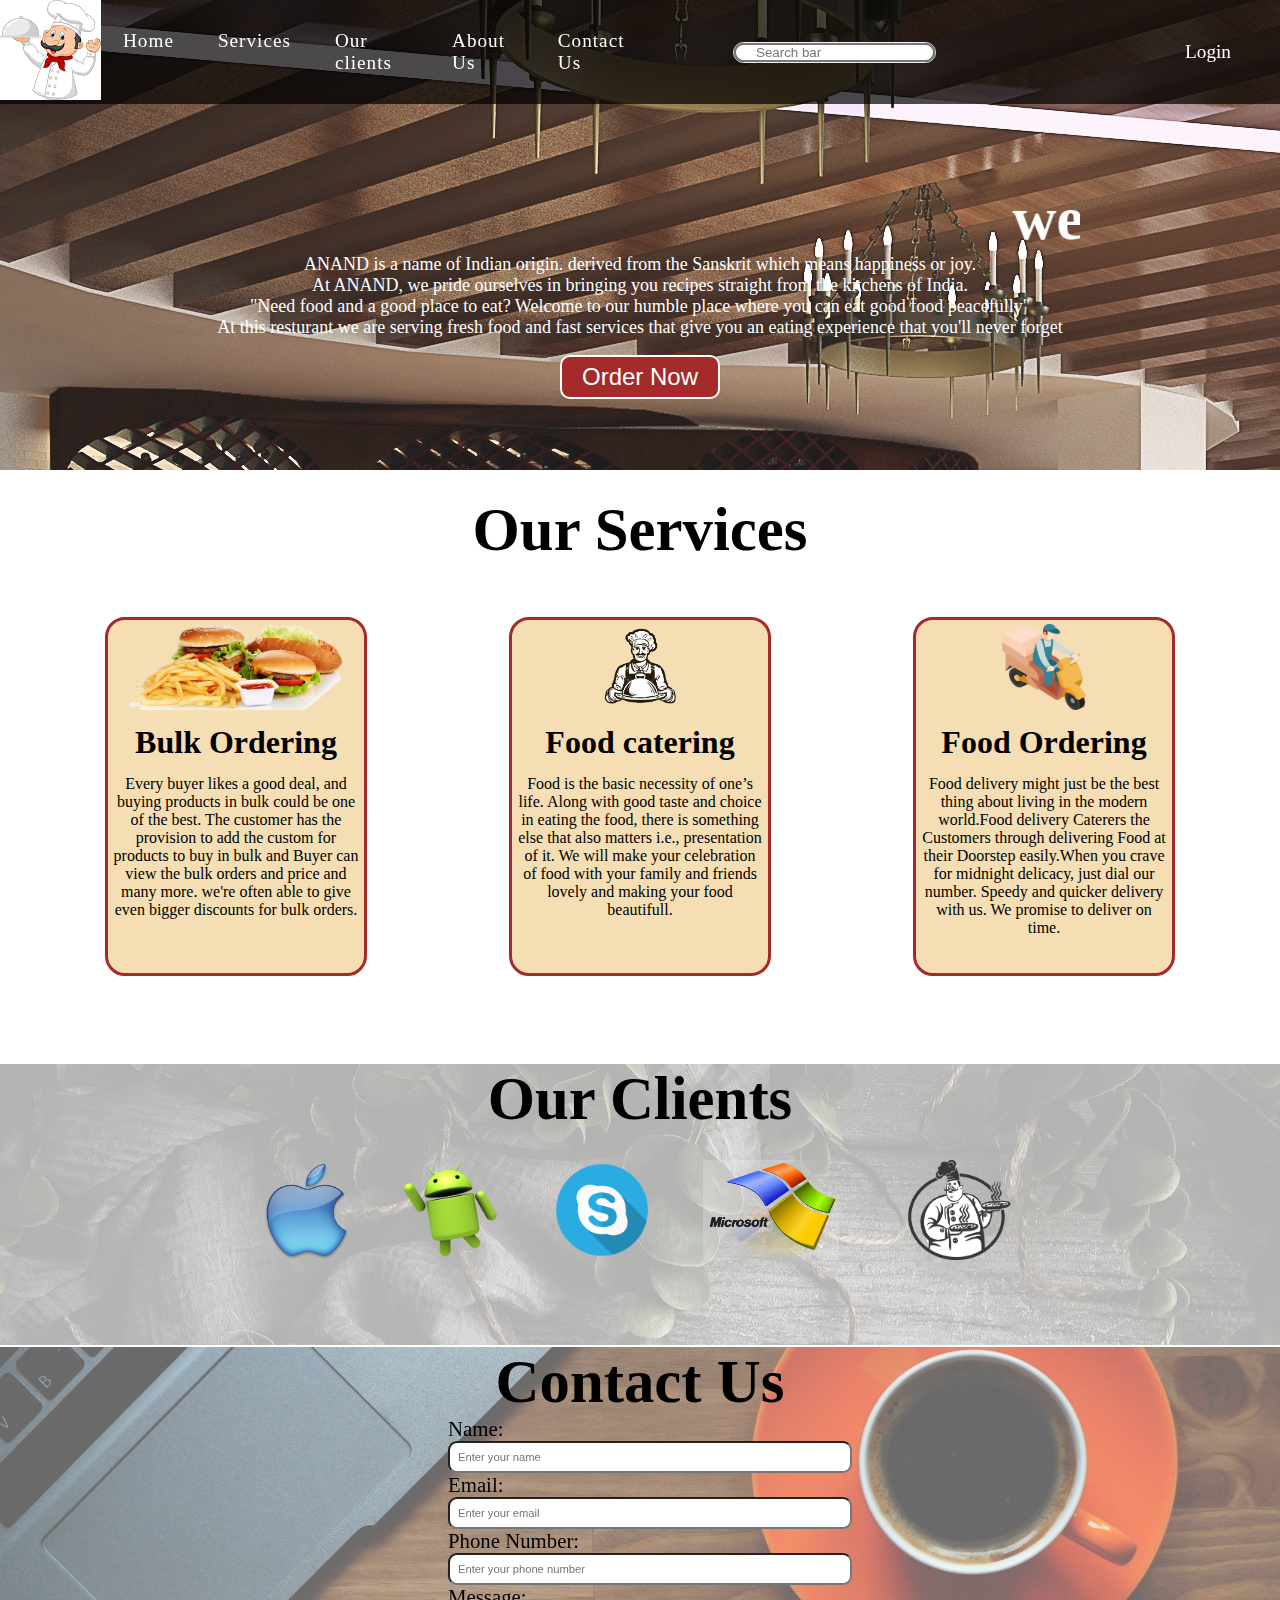
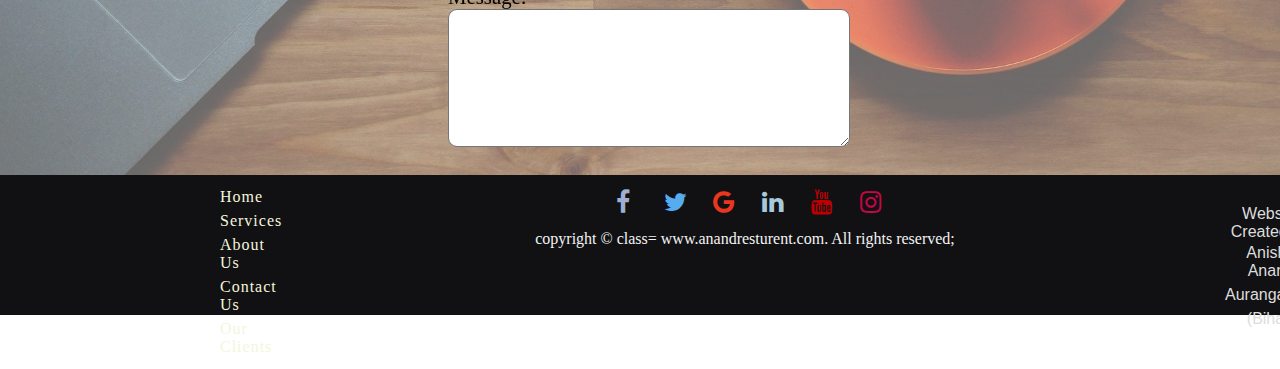
<file: index.html>
<!DOCTYPE html>
<html lang="en">

<head>
    <meta charset="UTF-8">
    <meta http-equiv="X-UA-Compatible" content="IE=edge">
    <meta name="viewport" content="width=device-width, initial-scale=1.0">
    <title>ANAND RESTAURANT | anandrestaurant.com</title>
    <link rel="stylesheet" href="style.css">
    <link rel="stylesheet" href="https://cdnjs.cloudflare.com/ajax/libs/font-awesome/4.7.0/css/font-awesome.min.css">
    <style>
        .fa {
            padding: 15px;
            font-size: 25px;
            width: 15px;
            text-align: center;
            text-decoration: none;
            margin: 0px 0px;
            border-radius: 50%;
        }
        </style>
        <link rel="stylesheet" media="screen and (max-width: 900px)" href="phone.css">

</head>

<body>
    <nav id="navbar">
        <div class="logo">
            <img src="logo3.png" alt="anandrestaurant.com">
        </div>
        <ul>
            <li class="item"><a href="index.html">Home</a></li>
            <li class="item"><a href="services.html"> Services</a></li>
            <li class="item"><a href="client.html">Our clients</a></li>
            <li class="item"><a href="#about us">About Us</a></li>
            <li class="item"><a href="contact.html"> Contact Us</a></li>
        </ul>
        <div id="search"><input type="search" placeholder="Search bar"></div>
        <div id="login">
            <ul>
            <li ><a href="login.html">Login</a></li></ul>
        </div>
    </nav>
    <section id="home">
       <marquee behavior="scroll" scrollamount="12" direction="left"> <h1 class="h-primary">welcome to Anand Resturant</h1></marquee> 
        <p>ANAND is a name of Indian origin. derived from the Sanskrit which means happiness or joy. </p>
        <p>At ANAND, we pride ourselves in bringing you recipes straight from the kitchens of India. </p>
        <p>"Need food and a good place to eat? Welcome to our humble place where you can eat good food peacefully"</p>
        <p>At this resturant we are serving fresh food and fast services that give you an eating experience that you'll never forget</p>
        <button class="btn">Order Now</button>
    </section>
    <section id="services-container">
        <h1 class="h-primary center">Our Services </h1>
        <div id="services">
            <div class="box">
                <img src="food.png" alt="">
                <h2 class="h-secondary center">Bulk Ordering</h2>
                <p class="center">Every buyer likes a good deal, and buying products in bulk could be one of the best. The customer has the provision to add the custom  for products to buy in bulk and Buyer can view the bulk orders and price and many more. we're often able to give even bigger discounts for bulk orders. </p>
            </div>
            <div class="box">
                <img src="logo4.png" alt="">
                <h2 class="h-secondary center">Food catering</h2>
                <p class="center">Food is the basic necessity of one’s life. Along with good taste and choice in eating the food, there is something else that also matters i.e., presentation of it. We will make your celebration of food with your family and friends lovely and making your food beautifull. 
                </p>
            </div>
            <div class="box">
                <img src="boy1.png" alt="">
                <h2 class="h-secondary center">Food Ordering </h2>
                <p class="center"> Food delivery might just be the best thing about living in the modern world.Food delivery Caterers the Customers through delivering Food at their Doorstep easily.When you crave for midnight delicacy, just dial our number.

                    Speedy and quicker delivery with us.
                    
                    We promise to deliver on time. </p>
            </div>
        </div>
    </section>
    <section id="client-section">
        <h1 class="h-primary center">Our Clients</h1>
        <div id="clients">
            <div class="client-item">
                <img src="iphone.png" alt="Our Client">
            </div>
            <div class="client-item">
                <img src="andr.png" alt="Our Client">
            </div>
            <div class="client-item">
                <img src="skyp.png" alt="Our Client">
            </div>
            <div class="client-item">
                <img src="ms.png" alt="Our Client">
            </div>
            <div class="client-item">
                <img src="logo2.png" alt="Our Client">
            </div>
        </div>
    </section>
    <section id="contact">
        <h1 class="h-primary center">Contact Us</h1>

        <div id="contact-box">
            <form action="">

            <div class="form-group">
                <label for="name">Name:</label>
                <input type="text" name="name" id="name" placeholder="Enter your name">
            </div>

            <div class="form-group">
                <label for="name">Email:</label>
                <input type="email" name="email" id="email" placeholder="Enter your email">
            </div>

            <div class="form-group">
                <label for="name">Phone Number:</label>
                <input type="text" name="number" id="number" placeholder="Enter your phone number">
            </div>
            <div class="form-group">
                <label for="message">Message:</label>
                <textarea name="message" id="message" cols="30" rows="10"></textarea>
            </div>

            </form>
        </div>
    </section>
    <footer class="footer" >
        <div>
            <ul class="footer-nav">
                <li class="item"><a href="#home">Home</a></li>
                <li class="item"><a href="#services"> Services</a></li>
                <li class="item"><a href="#about us">About Us</a></li>
                <li class="item"><a href="#contact"> Contact Us</a></li>
                <li class="item"><a href="#clients">Our Clients</a></li>
            </ul>
            </div>
            <div class="social-site">
                <a href="https://www.facebook.com" class="fa fa-facebook"></a>
                <a href="https://www.twitter.com" class="fa fa-twitter"></a>
                <a href="https://www.google.com" class="fa fa-google"></a>
                <a href="https://www.linkedin.com" class="fa fa-linkedin"></a>
                <a href="https://www.youtube.com" class="fa fa-youtube"></a>
                <a href="https://www.instagram.com" class="fa fa-instagram"></a>

           <p id="copyright" > copyright &copy; class= www.anandresturent.com. All rights reserved;</p>
        </div>
     <div class="creator" >
         <p>Website Created By </p>
           <p style="padding: 3px 0px;">Anisha Anand</p>
           <p style="padding: 3px 0px;">Aurangabad,</p>
           <p style="padding: 3px 0px;">(Bihar)</p>
     </div>
    </footer>
  
</body>

</html>
</file>
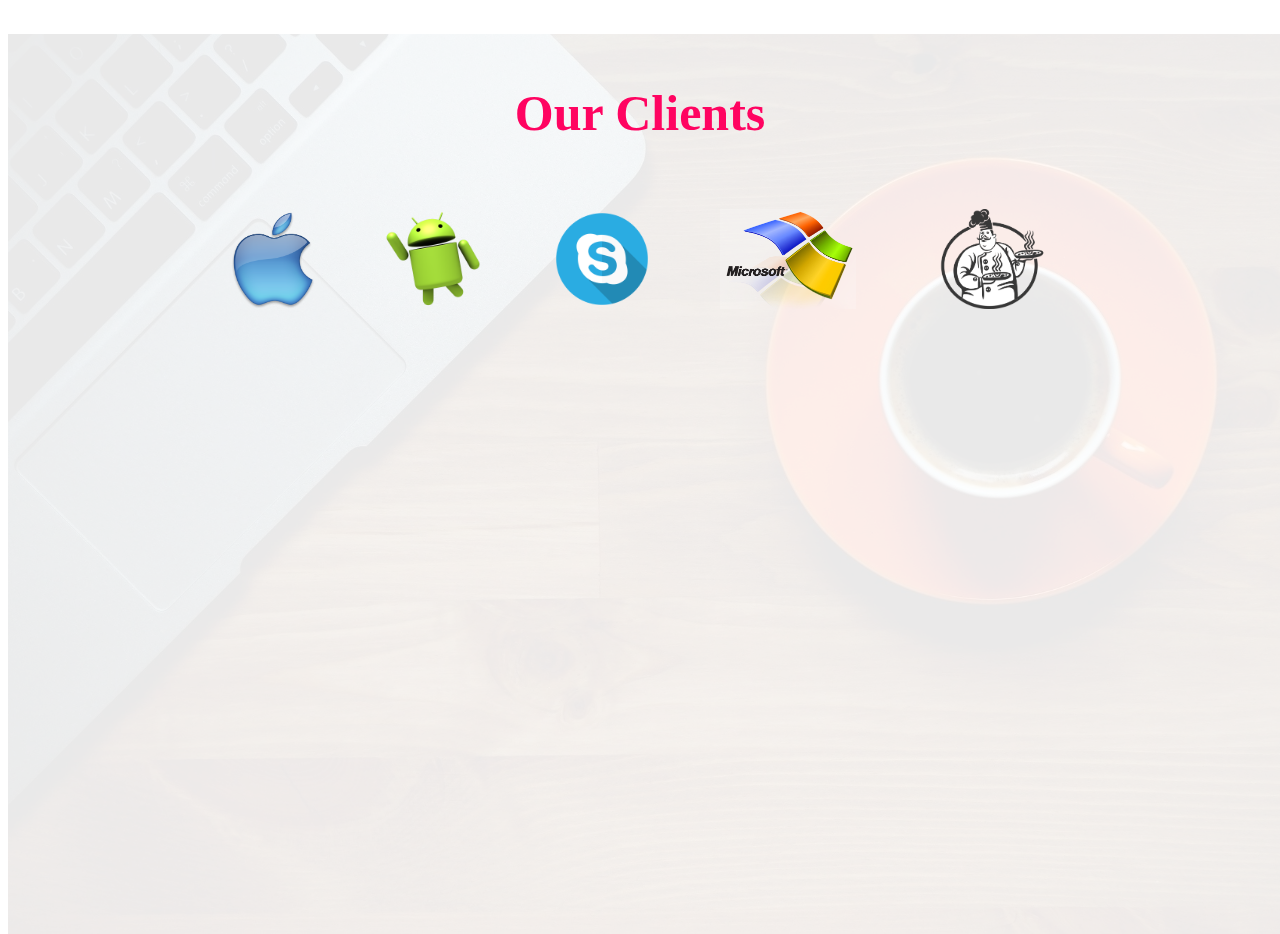
<file: client.html>
<!DOCTYPE html>
<html lang="en">
<head>
    <meta charset="UTF-8">
    <meta http-equiv="X-UA-Compatible" content="IE=edge">
    <meta name="viewport" content="width=device-width, initial-scale=1.0">
    <title>Our client</title>
    <style>
    .h-primary{
    font-family: 'bree serif',serif;
    font-size: 50px;
    text-align: center;
    color: #ff0461;
    padding-top: 50px;
}
    /* #client-section{
    position:relative;
    margin: 120px 0px 58px 0px; 

} */
#client-section::before{
    content: "";
    position: absolute;
    background: url('./bg1.jpg')no-repeat center center/cover;
    width: 100%;
    height:100%;
    z-index: -1;
    opacity: 0.1;
   
}
#clients{
    display: flex;
    justify-content: center;
    align-items: center;
}
.client-item{
    padding: 34px;
}
#clients img{
    height: 100px;
}
    </style>
      <link rel="stylesheet" media="screen and (max-width: 900px)" href="phone.css">
</head>
<body>
     <section id="client-section">
        <h1 class="h-primary center">Our Clients</h1>
        <div id="clients">
            <div class="client-item">
                <img src="iphone.png" alt="Our Client">
            </div>
            <div class="client-item">
                <img src="andr.png" alt="Our Client">
            </div>
            <div class="client-item">
                <img src="skyp.png" alt="Our Client">
            </div>
            <div class="client-item">
                <img src="ms.png" alt="Our Client">
            </div>
            <div class="client-item">
                <img src="logo2.png" alt="Our Client">
            </div>
        </div>
    </section>
</body>
</html>
</file>
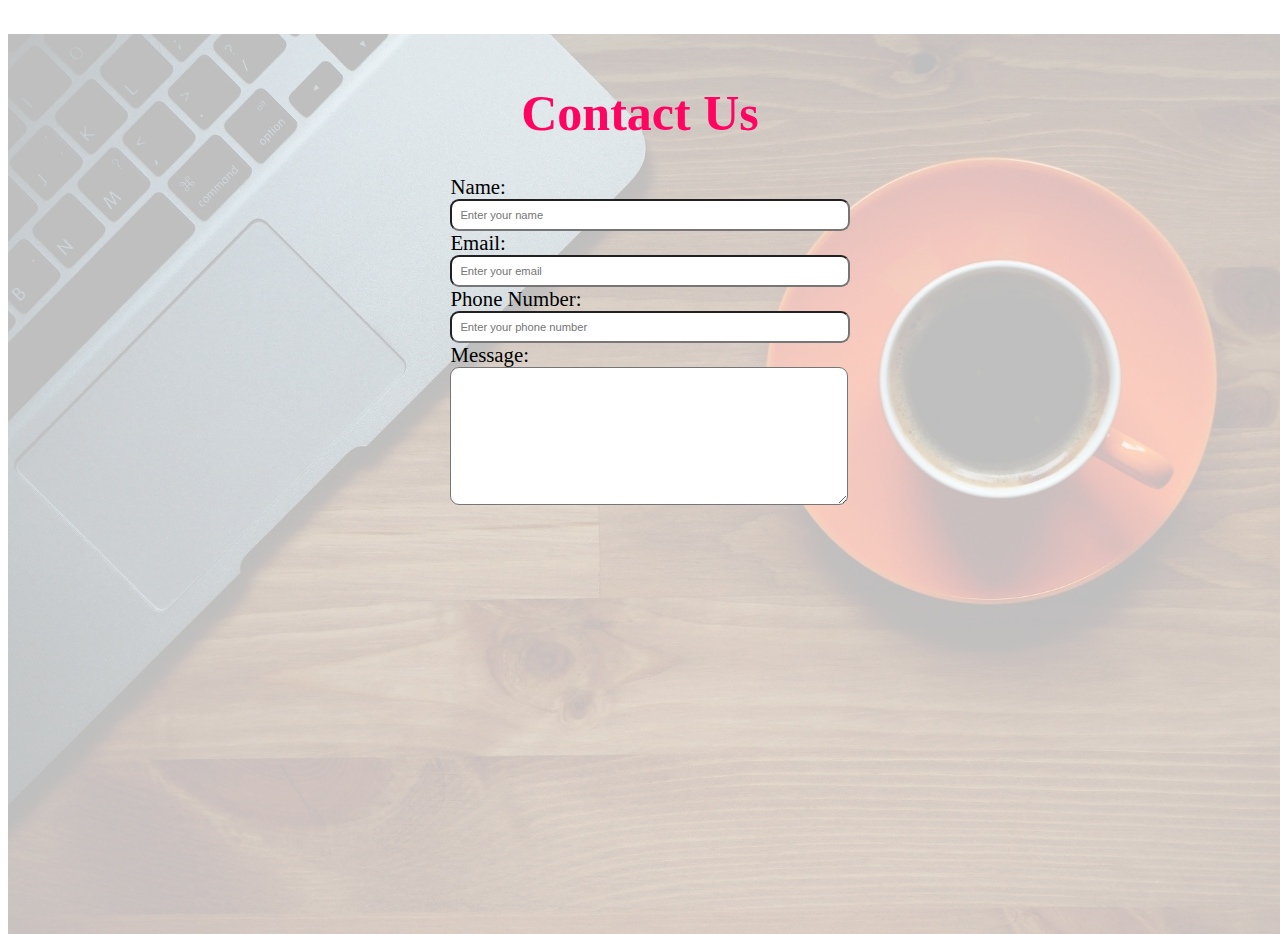
<file: contact.html>
<!DOCTYPE html>
<html lang="en">
<head>
    <meta charset="UTF-8">
    <meta http-equiv="X-UA-Compatible" content="IE=edge">
    <meta name="viewport" content="width=device-width, initial-scale=1.0">
    <title>ContactUs</title>
    <style>
    /* #contact{
    position: relative;
    height: 100%;
} */
.h-primary{
    font-family: 'bree serif',serif;
    font-size: 50px;
    text-align: center;
    color: #ff0461;
    padding-top: 50px;
}
#contact::before{
    content: "";
    position: absolute;
    height: 100%;
    width: 100%;
    z-index: -1;
    opacity: 0.3;
    background: url('./bg1.jpg') no-repeat center center/cover;
}
#contact-box{
    display:flex ;
    justify-content: center ;
    align-items: center;
    padding-bottom: 24px;
}
#contact-box input,
#contact-box textarea{
    width: 100%;
    padding: 0.5rem;
    border-radius: 9px;
    font-size: 0.7rem;
}
#contact-box form{
    width: 30%;
}
#contact-box label{
    font-size: 1.3rem; 
    font-family: 'Bree serif',serif;

}

    </style>
      <link rel="stylesheet" media="screen and (max-width: 900px)" href="phone.css">
</head>
<body>
     <section id="contact">
        <h1 class="h-primary">Contact Us</h1>

        <div id="contact-box">
            <form action="">

            <div class="form-group">
                <label for="name">Name:</label>
                <input type="text" name="name" id="name" placeholder="Enter your name">
            </div>

            <div class="form-group">
                <label for="name">Email:</label>
                <input type="email" name="email" id="email" placeholder="Enter your email">
            </div>

            <div class="form-group">
                <label for="name">Phone Number:</label>
                <input type="text" name="number" id="number" placeholder="Enter your phone number">
            </div>
            <div class="form-group">
                <label for="message">Message:</label>
                <textarea name="message" id="message" cols="30" rows="10"></textarea>
            </div>
</body>
</html>
</file>
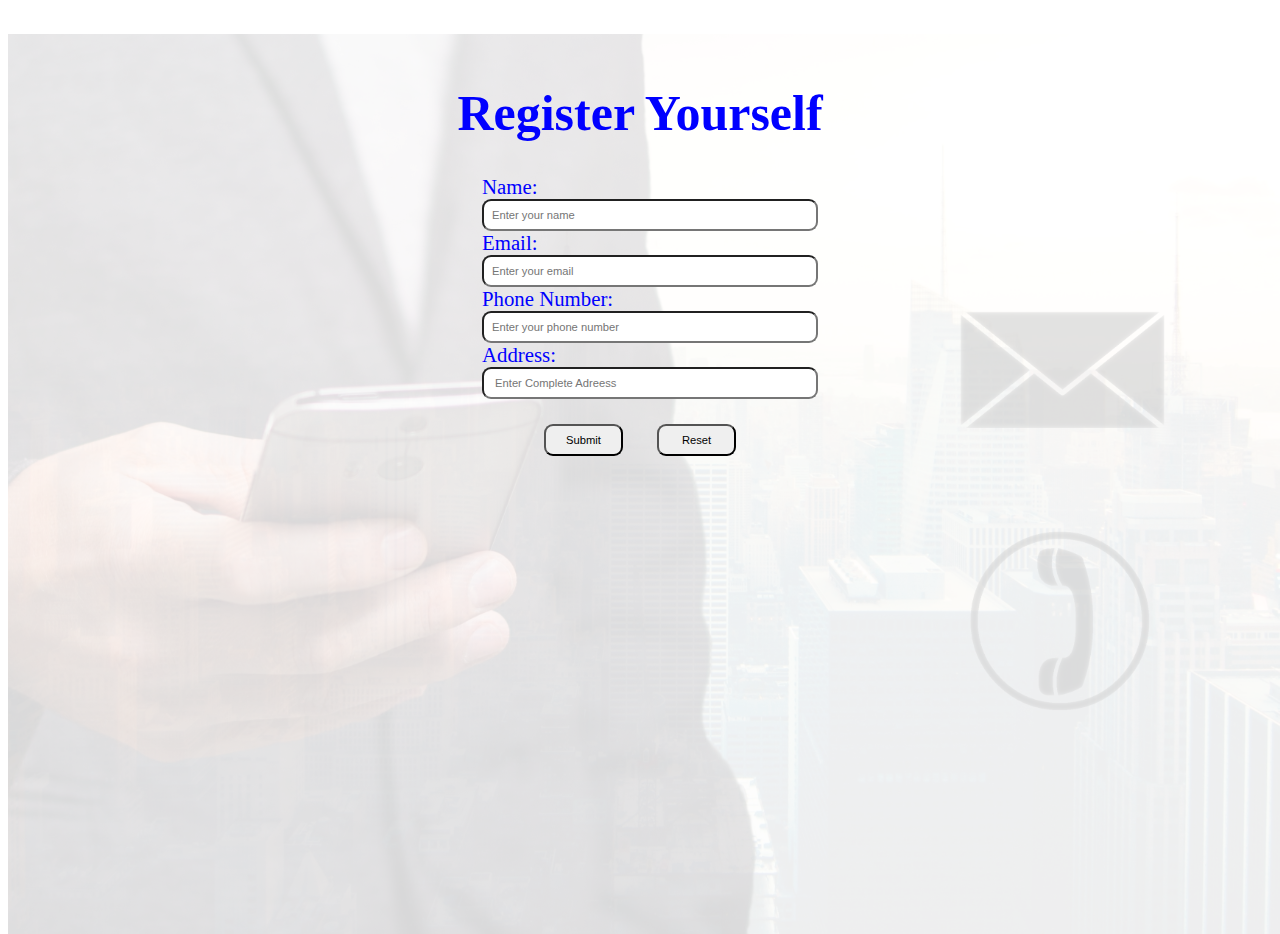
<file: login.html>
<!DOCTYPE html>
<html lang="en">
<head>
    <meta charset="UTF-8">
    <meta http-equiv="X-UA-Compatible" content="IE=edge">
    <meta name="viewport" content="width=device-width, initial-scale=1.0">
    <title>login</title>
    <style>
#contact{
    margin: 0px;
    padding: 0px;
}
 #contact::before{
    content: "";
    position: absolute;
    height: 100%;
    width: 100%;
    z-index: -1;
    opacity: 0.2;
    background: url('./contact.jpg') no-repeat center center/cover;
}
#contact-box{
    display:flex ;
    justify-content: center ;
    align-items: center;
    padding-bottom: 24px;
}
#contact-box input{
    width: 100%;
    padding: 0.5rem;
    border-radius: 9px;
    font-size: 0.7rem;
}
#contact-box form{
    width: 25%;
}
#contact-box label{
    font-size: 1.3rem; 
    font-family: 'Bree serif',serif;
    color: blue;

}
.h-primary{
    font-family: 'bree serif',serif;
    font-size: 50px;
    text-align: center;
    color: blue;
    padding-top: 50px;
}
#submit{
    text-align: center;
    margin: 25px 0px 0px 0px;
}
#submit input{
    width: 25%;
   
}
#reset{
    margin-left:30px ;
}
    </style>
      <link rel="stylesheet" media="screen and (max-width: 900px)" href="phone.css">
</head>
<body>
    <section id="contact">
        <h1 class="h-primary center">Register Yourself</h1>

        <div id="contact-box">
            <form action="">

            <div class="form-group">
                <label for="name">Name:</label>
                <input type="text" name="name" id="name" placeholder="Enter your name">
            </div>

            <div class="form-group">
                <label for="name">Email:</label>
                <input type="email" name="email" id="email" placeholder="Enter your email">
            </div>

            <div class="form-group">
                <label for="name">Phone Number:</label>
                <input type="number" name="number" id="number" placeholder="Enter your phone number">
            </div>

            <div class="form-group">
                <label for="name">Address:</label>
                <input type="Text" name="address" id="address" placeholder=" Enter Complete Adreess">
            </div>
            <div id="submit">
                <input type="submit" name="Submit">
                <input type="reset" name="Submit" id="reset">
             </div>
       </form>
       </div>
       </section>
</body>
</html>
</file>
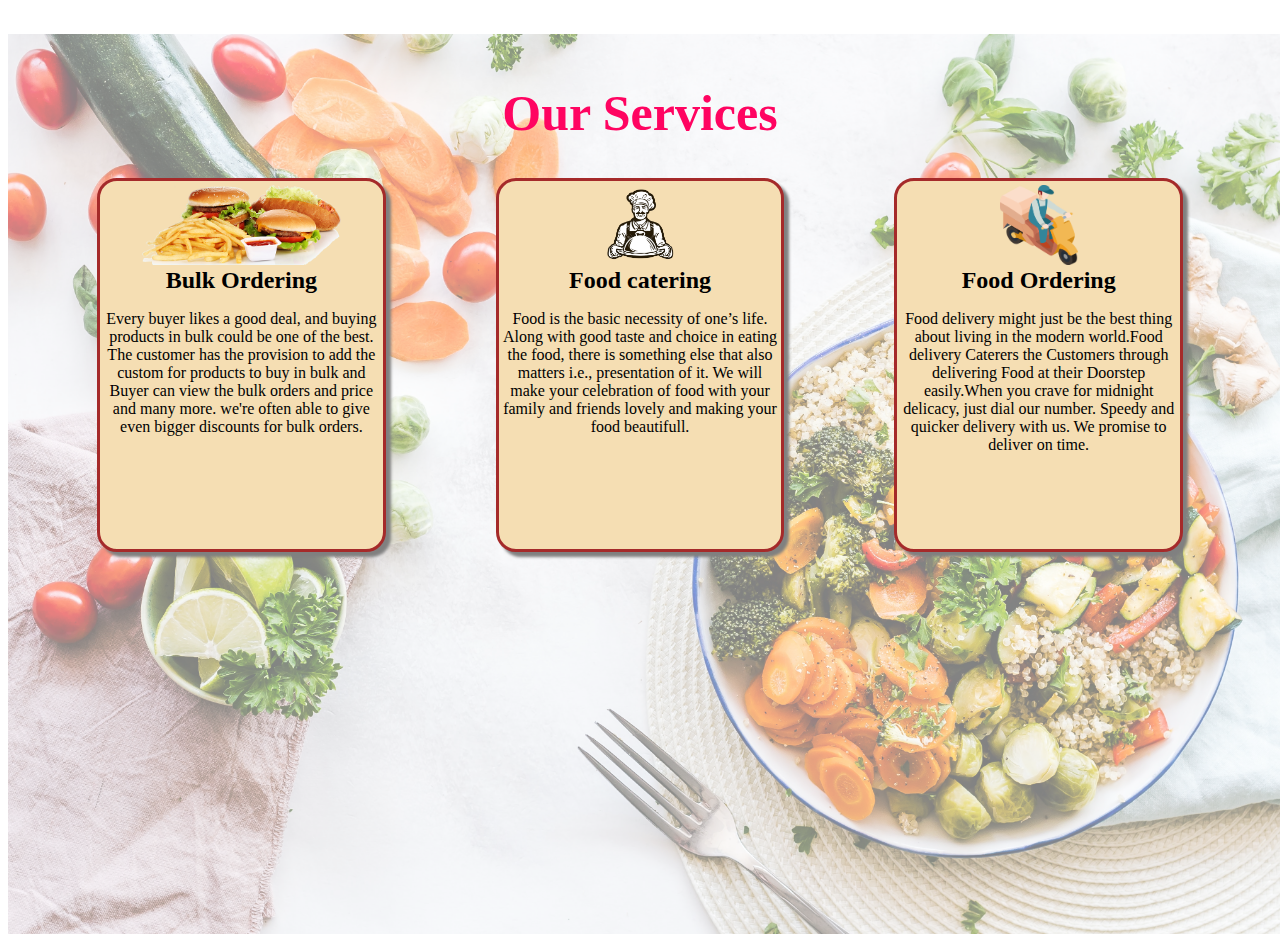
<file: services.html>
<!DOCTYPE html>
<html lang="en">
<head>
    <meta charset="UTF-8">
    <meta http-equiv="X-UA-Compatible" content="IE=edge">
    <meta name="viewport" content="width=device-width, initial-scale=1.0">
    <title>Services</title>
    <style>
   #services{
    height: 345px;
    margin: 34px;
    display: flex;
    text-align: center;
}
#services-container::before{
    content: "";
    position: absolute;
    height: 100%;
    width: 100%;
    z-index: -1;
    opacity: 0.5;
    background: url('./service.jpg') no-repeat center center/cover;
}
.h-primary{
    font-family: 'bree serif',serif;
    font-size: 50px;
    text-align: center;
    color: #ff0461;
    padding-top: 50px;
}
#services .box{
    border: 3px solid brown;
    padding: 4px;
    margin: 2px 55px;
    border-radius: 20px;
    background-color: wheat;
    margin-bottom: 20px;
    height: 360px;
    width: 300px;
    box-shadow: 5px 5px 3px gray;
}
#services .box img{
    height: 80px;
    margin: auto;
    display: block;
}
#services h2{
    margin: 2px 5px;
}
#services .box p{
   font-family: 'bree serif',serif;
}
    </style>
      <link rel="stylesheet" media="screen and (max-width: 900px)" href="phone.css">
</head>
<body>
    <section id="services-container">
        <h1 class="h-primary">Our Services </h1>
        <div id="services">
            <div class="box">
                <img src="food.png" alt="">
                <h2 class="h-secondary center">Bulk Ordering</h2>
                <p class="center">Every buyer likes a good deal, and buying products in bulk could be one of the best. The customer has the provision to add the custom  for products to buy in bulk and Buyer can view the bulk orders and price and many more. we're often able to give even bigger discounts for bulk orders.</p>
            </div>
            <div class="box">
                <img src="logo4.png" alt="">
                <h2 class="h-secondary center">Food catering</h2>
                <p class="center">Food is the basic necessity of one’s life. Along with good taste and choice in eating the food, there is something else that also matters i.e., presentation of it. We will make your celebration of food with your family and friends lovely and making your food beautifull.</p>
            </div>
            <div class="box">
                <img src="boy1.png" alt="">
                <h2 class="h-secondary center">Food Ordering </h2>
                <p class="center">Food delivery might just be the best thing about living in the modern world.Food delivery Caterers the Customers through delivering Food at their Doorstep easily.When you crave for midnight delicacy, just dial our number. Speedy and quicker delivery with us.
                    
                    We promise to deliver on time. </p>
            </div>
        </div>
    </section>
</body>
</html>
</file>
<file: phone.css>
/* Navigation */
#navbar {
    flex-direction: column;
}
#navbar ul li a{
    font-size: 1rem;
    padding: 0px 7px;
    padding-bottom: 8px;
}
/* search section */
#search{
    margin: 0px;
    margin-left: -111px;
}
/* login section */
#login{
    padding: 0px;
    height: 0px;
    margin: -20px -177px 30px 9px;
}
/* Home section */
#home{
    height: 290px; 
    padding: 3px 28px;
}
#home h1{
    font-size: 1.7rem;
    font-style: initial;
}

#home::before{
    height: 480px; 
}

#home p{
    font-size: 13px;
}

/* Services section  */
#services{
    height: 100%;
    margin: 11px;
    flex-direction: column;
}

#services .box { 
    padding: 0%;
    margin: 2px 0px; 
    margin-bottom: 20px;
    height: 20rem;
}
#services .box img{
    height: 5rem;
}
#services h2{
    font-size:  1.8rem; 
}
/* Clients section */
#clients{
    flex-wrap: wrap;


}
#client img{
    width: 66px;
    height: 50px;
    
}
.client-item{
    padding: 1px;

}


/* Contact us section */
#contact-box form{
    width: auto;
}
/* Footer */

/* Utility classes */
.h-primary{
    font-size:26px;
}
.btn{
    font-size: 13px;
    padding: 4px 8px;
}
#footer{
    flex-direction: column;
    height: 100rem;
}
.footer-nav{
    height: 100px;
    width: 76px;
    padding: 46px 0px 0px 0px;
    margin-left: 20px;
    list-style: none;
}
.item{
    text-align: center;
    padding: 0px 0px;
    letter-spacing: 0px;
}
.social-site{
    text-align: center;
    margin: 0px 101px 0px -18px;
    flex-direction: row;
    padding: 5px;
}
.fa {
    padding: 10px;
    font-size: 15px;
    width: 2px;
    text-align: center;
    text-decoration: none;
    margin: 0px 0px;
    border-radius: 80%;
}
#copyright{
    width: 120%;
    font-size: 00.5rem;
    padding: 0px;
}
.creator{
    padding: 80px 0px 0px 0px;
    text-align: center;
    margin-left: -125px;
    font-size: 0.5rem;
}
</file>
<file: style.css>
/* css reset */
*{
    margin: 0;
    padding: 0;    
} 
html{
    scroll-behavior: smooth;
}
/* css variables */
:root{
--navbar-height: 59px;
}

/* navigation bar */
#navbar{
    display: flex;
    align-items: center;
    position: sticky;
    top: 0px;
}

#navbar::before{
    background-color: black;
    content: "";
    position:absolute ;
    top: 0px;
    left: 0px;
    height: 100%;
    width: 100%;
    z-index: -1;
    opacity: 0.7;
}
/*Navigation bar: Logo and image */
#logo{
    margin: 10px 34px;
}
#logo img{
    height: 59px;
    margin: 3px 6px;
}

/* Navigation bar: List Styling */
#navbar ul{
    display: flex;
    /* font-family: 'Baloo Bhai',cursive; */
}

#navbar ul li {
    list-style: none;
    font-size: 1.2rem;
}
#navbar ul li a{
    color:white;
    display: block;
    padding: 3px 22px;
    border-radius: 20px;
    text-decoration: none;
}
#navbar ul li a:hover{
    color: black;
    background-color: white;
}
#search{
    margin-left: 80px;
    border: 1px solid #f5eeee;
    border-radius: 20px;
}
#search input{
    border: 2px solid #797878;
    border-radius: 20px;
    padding-left: 20px;
}
#search input:hover{
border: 2px solid rgb(13, 13, 15);
}
#login{
   margin-left: 200px; 
  
}

#login li{
    list-style: none;
    font-size: 1.3rem;
}
#login li a{
    text-decoration:none;
    color: white;
    border-radius: 20px;
    display: block;
    width: 100px;
    text-align: center;


}
#login li a:hover{
    color: black;
    background-color: white;
    text-decoration: underline;
}
/* home section */
#home{
    display: flex;
    flex-direction: column;
    padding: 3px 200px;
    height: 385px;
    justify-content: center;
    align-items: center;
}
#home::before{
    content: "";
    position: absolute; 
    background: url('./hotel.jpg');
    height: 470px;
    top: 0px;
    left: 0px;
    width: 100%;
    z-index: -1;
    opacity:0.89;
}
#home h1{
    color: white;
    text-align: center;
    font-family: 'Bree serif',serif;

}
#home p{
    color: white;
    text-align: center;
    font-size: 18px;
    font-family: cursive;
}
/* services section */
#services{
    height: 345px;
    margin: 34px;
    display: flex;
    text-align: center;
}
#services .box{
    border: 3px solid brown;
    padding: 4px;
    margin: 18px 71px;
    border-radius: 20px;
    background-color: wheat;
    margin-bottom: 20px;
    height: 100%;
    width: 100%;
}
#services .box img{
    height: 25%;
    margin: auto;
    display: block;
}
#services h2{
    margin: 2px 5px;
}
#services .box p{
   font-family: 'bree serif',serif;
   font-size: 100%;
}
/* clients section */
#client-section{
    position:relative;
    margin: 120px 0px 58px 0px;

}
#client-section::before{
    content: "";
    position: absolute;
    background: url('./bg.jpg');
    width: 100%;
    height:125%;
    z-index: -1;
    opacity: 0.3;
   
}
#clients{
    display: flex;
    justify-content: center;
    align-items: center;
}
.client-item{
    padding: 2%;
}
#clients img{
    height: 100px;
}
/* contact section */
#contact{
    position: relative;
    height: 100%;
}
#contact::before{
    content: "";
    position: absolute;
    height: 100%;
    width: 100%;
    z-index: -1;
    opacity: 0.7;
    background: url('./bg1.jpg') no-repeat center center/cover;
}
#contact-box{
    display:flex ;
    justify-content: center ;
    align-items: center;
    padding-bottom: 24px;
}
#contact-box input,
#contact-box textarea{
    width: 100%;
    padding: 0.5rem;
    border-radius: 9px;
    font-size: 0.7rem;
}
#contact-box form{
    width: 30%;
}
#contact-box label{
    font-size: 1.3rem; 
    font-family: 'Bree serif',serif;

}

/* utility classes */
.h-primary{
    font-family: 'bree serif',serif;
    font-size: 3.8rem;
    text-align: center;

}
.h-secondary{ 
    font-family: 'Bree serif',serif;
    font-size: 2rem;
    padding: 12px;

}
.btn{
    padding: 6px 20px;
    border:2px solid white;
    background-color: brown;
    color: white;
    margin: 17px;
    font-size: 1.5rem;
    border-radius: 10px;
    cursor: pointer;
}
.footer{
    background:#111114;
    height: 140px;
    width: 100%;
    display: flex;
}
.footer-nav{
    height: 100px;
    width: 0px;
    padding: 10px 0px 0px 20px;
    margin-left: 200px;
    list-style: none;
}
.item{
    font-size: 16px;
    padding:3px 0px ;
    letter-spacing: 1px;

}
.item:hover{
    color: rgb(238, 194, 194);
    text-decoration:underline ;
}
.footer-nav li a{
    text-decoration: none;
    color: beige;
   
}
.social-site {
    text-align: center;
    margin: 0px 25px 0px 250px;
}

  
  .fa:hover {
      opacity: 0.7;
  }
  .fa-facebook {
  /* background: #3B5998; */
  /* color: rgb(233, 233, 233);  */
  color: #9eafd3;
}

.fa-twitter { 
  /* background: #55ACEE; */
  /* color: white; */
  color:#55ACEE;
}

.fa-google {
  /* background: #dd4b39;
  color: white; */
  color: #eb361e;
}

.fa-linkedin {
  /* background: #007bb5;
  color: white;*/
  color: #a6cadb;
} 

.fa-youtube {
  /* background: #bb0000;
  color: white; */
  color: #bb0000;
}

.fa-instagram {
  /* background: #125688;
  color: white; */
  color:#c70644;
} 
#copyright{
    color:rgb(243, 243, 243);
    width: 550px;
    
}
    .creator{
        padding: 30px 0px 0px 50px;
        color: rgb(221, 221, 221);
        text-align: center;
        margin-left: 130px;
        font-family:Arial, Helvetica, sans-serifl;
    }
</file>
